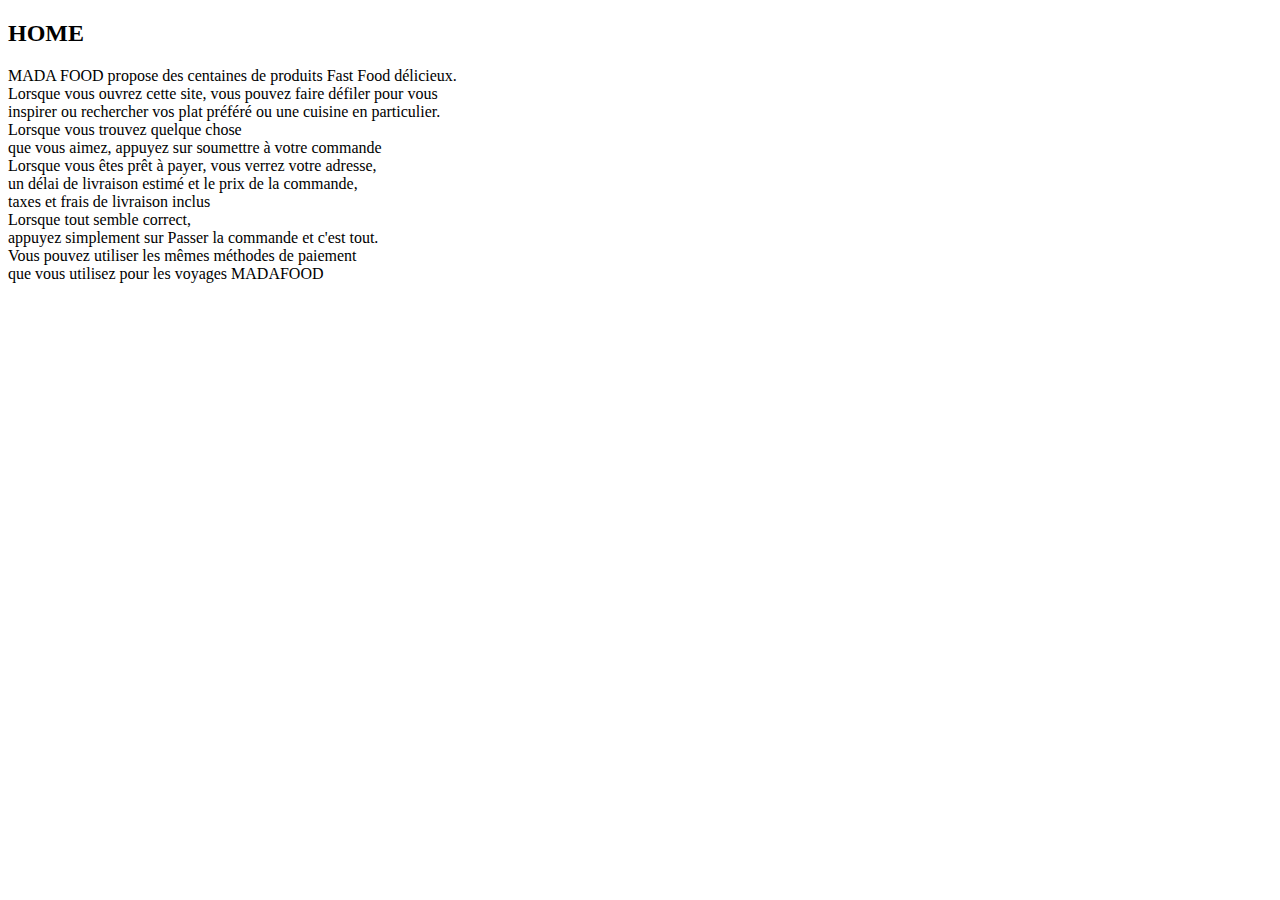
<file: page1.html>
<!DOCTYPE html>
<html>
<head>
	<title>home</title>
	<meta charset="utf-8">
</head>

<body>
	<div>
		<h2 class="titre2">HOME</h2>
		<p>
			MADA FOOD propose des centaines de produits Fast Food délicieux. <br>
			Lorsque vous ouvrez cette site, vous pouvez faire défiler pour vous <br>
			inspirer ou rechercher vos plat préféré ou une cuisine en particulier. <br>
			Lorsque vous trouvez quelque chose <br>
			 que vous aimez, appuyez sur soumettre  à votre commande <br>
           Lorsque vous êtes prêt à payer, vous verrez votre adresse, <br>
           un délai de livraison estimé et le prix de la commande,<br>
            taxes et frais de livraison inclus <br>
             Lorsque tout semble correct,<br>
             appuyez simplement sur Passer la commande et c'est tout. <br>
             Vous pouvez utiliser les mêmes méthodes de paiement <br>
             que vous utilisez pour les voyages MADAFOOD
       </p>
	<div>

</body>
</html>
</file>
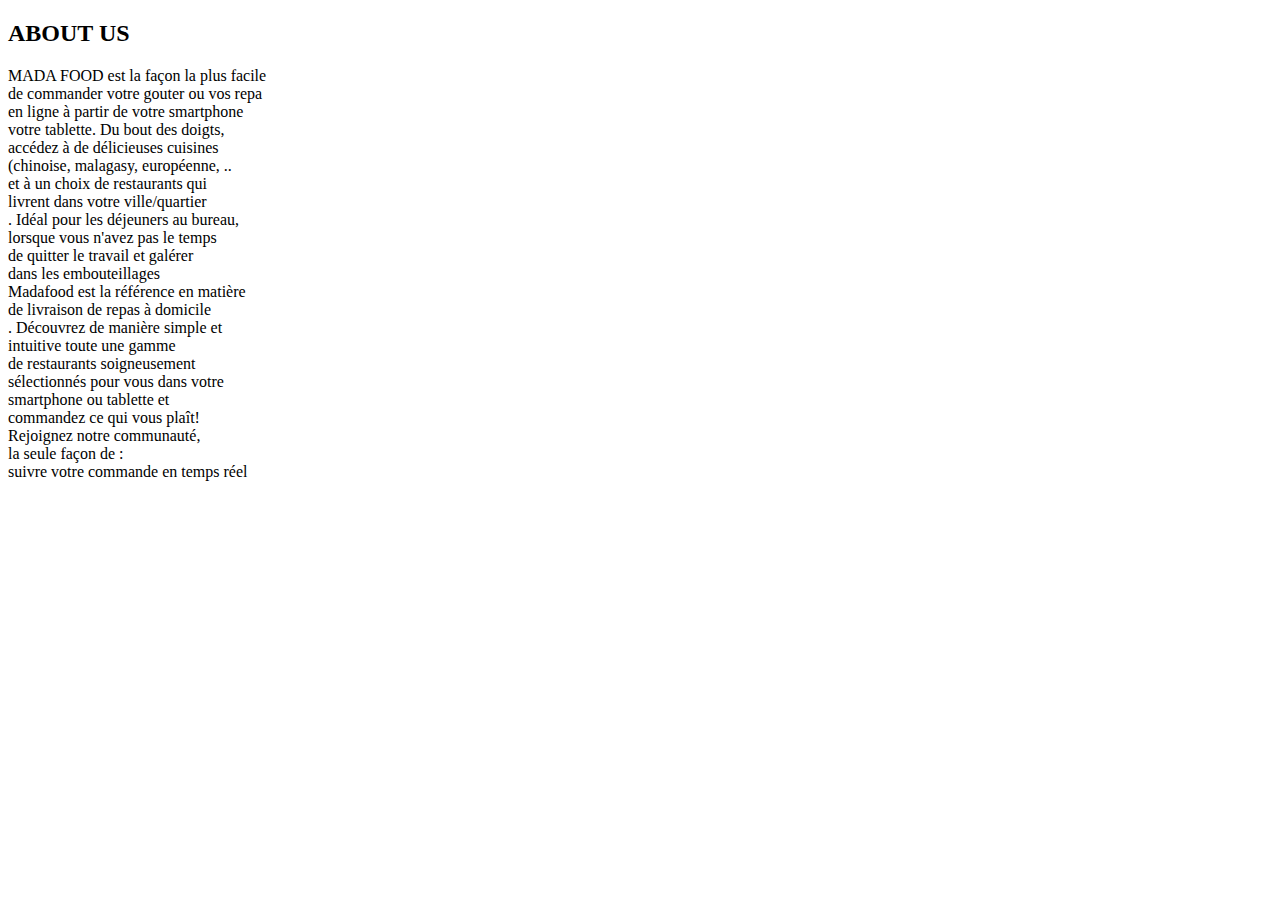
<file: page3.html>
<!DOCTYPE html>
<html>
<head>
	<title> ABOUT US </title>
	<meta charset="utf-8">
</head>
<body>


<div>
		<h2 class="titre2"> ABOUT US </h2>
		<p>
		MADA FOOD  est la façon la plus facile <br>
		 de commander votre gouter ou vos repa <br>

		 en ligne à partir de votre smartphone <br>  
		 votre tablette. Du bout des doigts, <br>

		 accédez à de délicieuses cuisines <br>
		  (chinoise, malagasy, européenne, ..<br>
		 et à un choix de restaurants qui <br>

		 livrent dans votre ville/quartier <br>
		 . Idéal pour les déjeuners au bureau,<br>
		  lorsque vous n'avez pas le temps <br>
		  de quitter le travail et galérer <br>
		   dans les embouteillages <br>

Madafood est la référence en matière <br>
 de livraison de repas à domicile <br>
 . Découvrez de manière simple et <br>
  intuitive toute une gamme <br>
   de restaurants soigneusement <br>
   sélectionnés pour vous dans votre <br>
    smartphone ou tablette et <br>
    commandez ce qui vous plaît!<br>
Rejoignez notre communauté, <br>
 la seule façon de : <br>
suivre votre commande en temps réel
 

		</p>
	</div>
</body>
</html>
</file>
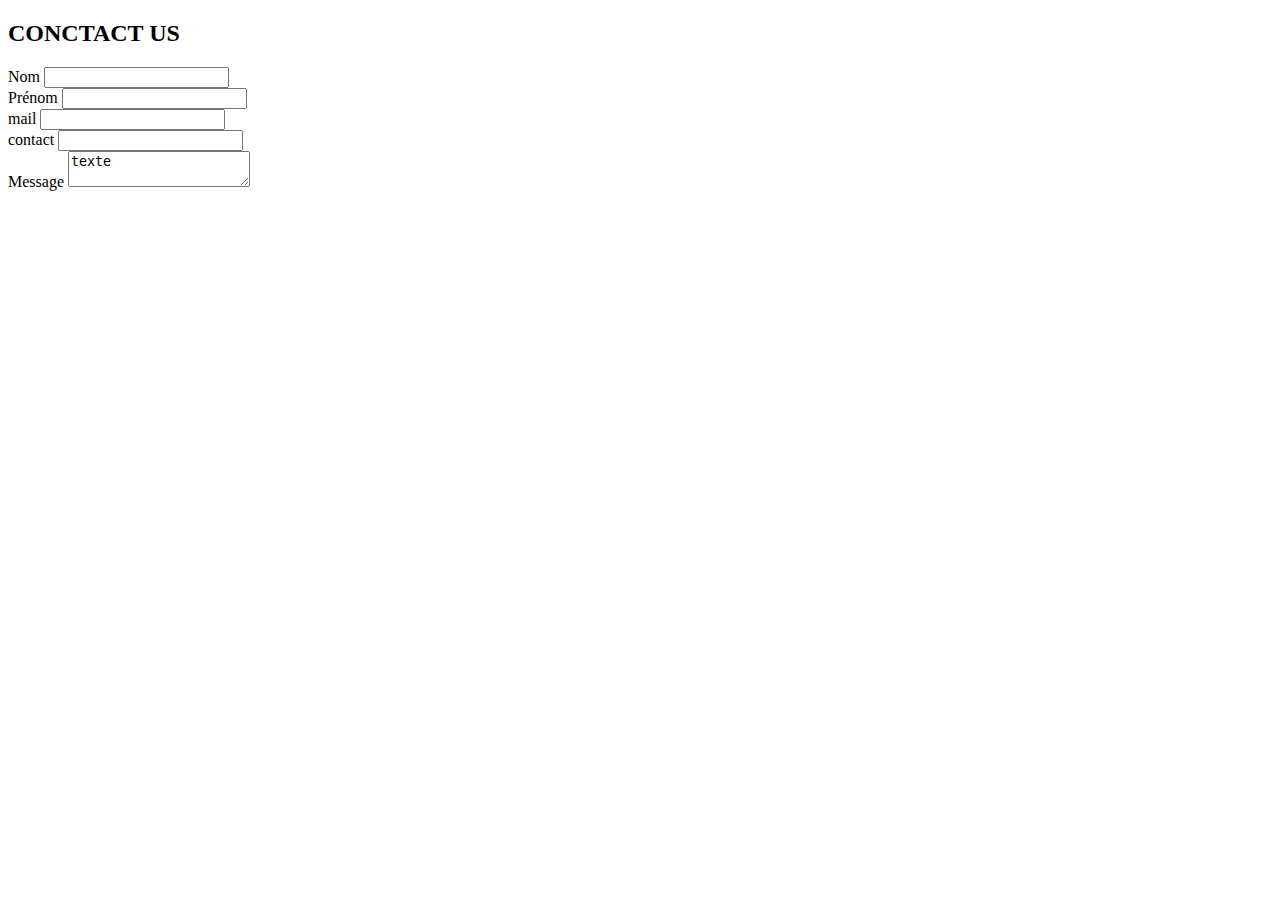
<file: page4.html>
<!DOCTYPE html>
<html>
<head>
	<title>CONCTACT US </title>
	<meta charset="utf-8">
</head>
<body>

	<div>
    	<h2 class="titre2"> CONCTACT US </h2>
    	<label> Nom</label>
    	<input type="" name=""><br>
    	<label>Prénom</label>
    	<input type="" name=""><br>
    	<label>mail</label>
    	<input type="" name=""><br>
    	<label>contact</label>
    	<input type="" name=""><br>
    	<label>Message</label>
    	<textarea>texte</textarea>
    </div>

</body>
</html>
</file>
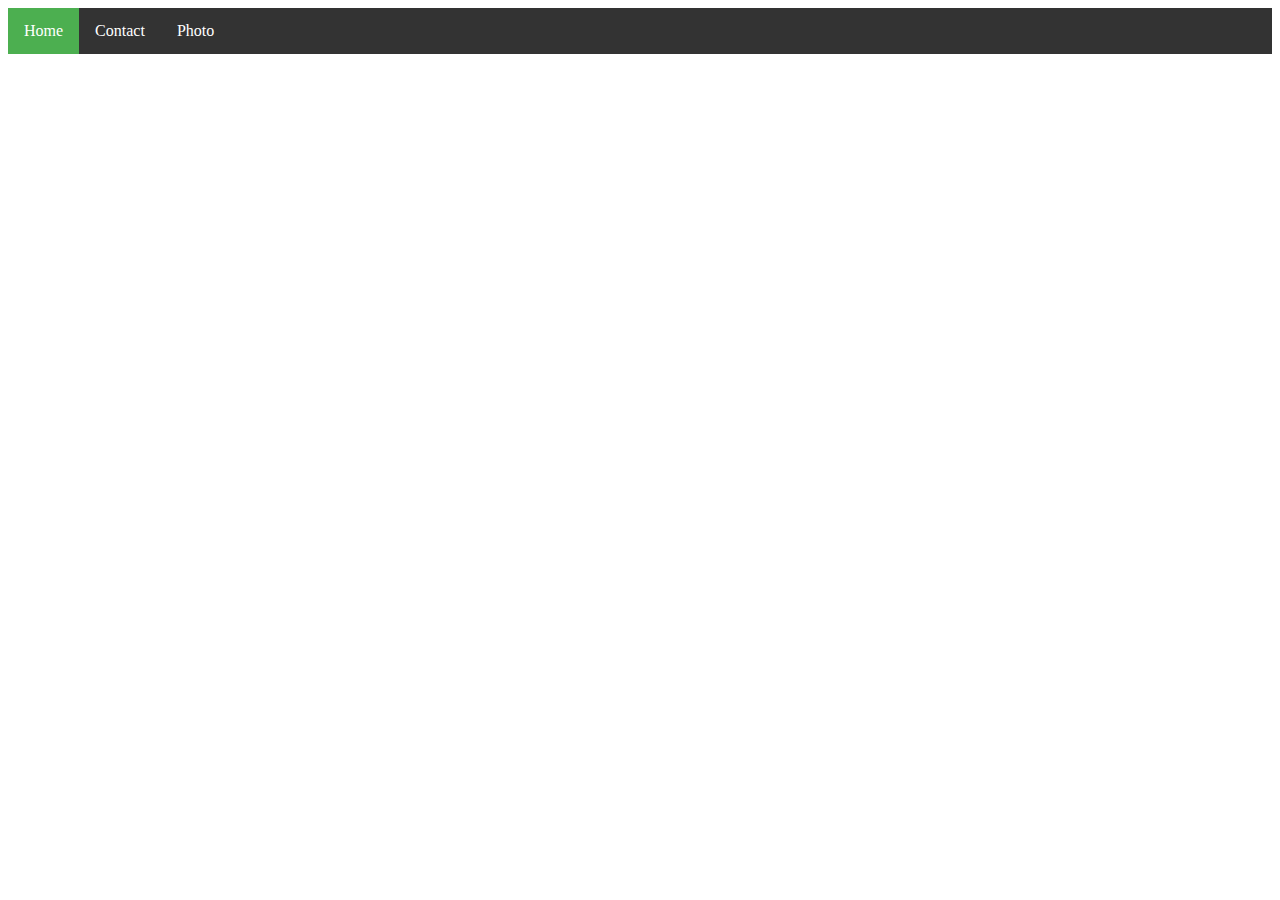
<file: code_initiation/page1.html>
<!DOCTYPE html>
<html>
<head>
<style>
ul {
    list-style-type: none;
    margin: 0;
    padding: 0;
    overflow: hidden;
    background-color: #333;
}

li {
    float: left;
}

li a {
    display: block;
    color: white;
    text-align: center;
    padding: 14px 16px;
    text-decoration: none;
}

li a:hover:not(.active) {
    background-color: #111;
}

.active {
    background-color: #4CAF50;
}
</style>
</head>
<body>

<ul>
  <li><a class="active" href="#home">Home</a></li>

  <li><a href="#contact">Contact</a></li>
  <li><a href="#about">Photo</a></li>
</ul>

</body>

<!-- Mirrored from www.w3schools.com/css/tryit.asp?filename=trycss_navbar_horizontal_black_active by HTTrack Website Copier/3.x [XR&CO'2014], Sat, 17 Nov 2018 20:51:13 GMT -->
</html>
</file>
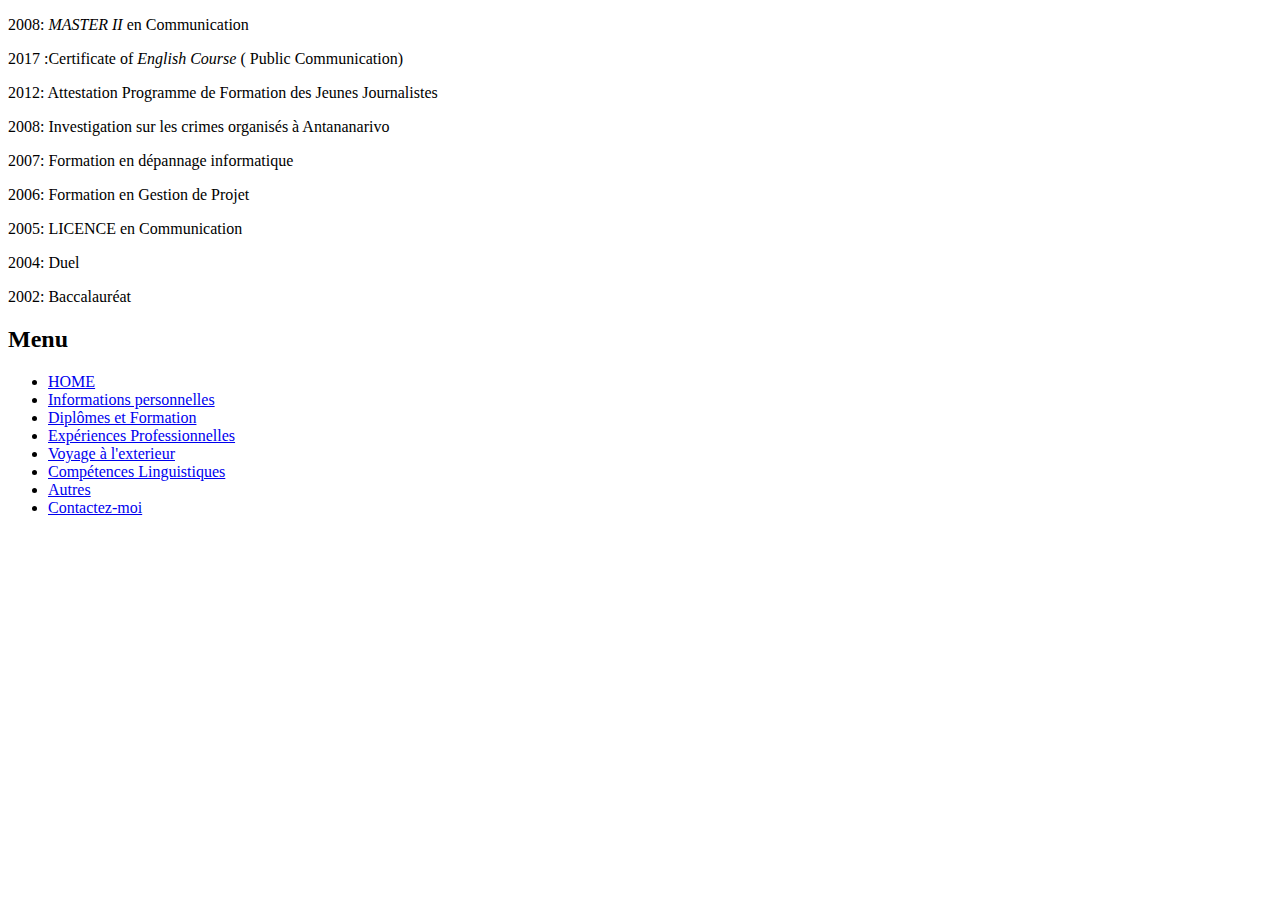
<file: code_initiation/page2.html>
<!DOCTYPE html>
<html>
<head>
	<title> Diplômes et Formations</title>
	<meta charset="utf-8">
</head>
<body>

<div>
	
	<p>2008:<em> MASTER II</em>  en Communication</p>
		<p>2017 :Certificate of <em>English Course  </em>( Public Communication)</p>
		<p>2012: Attestation Programme de Formation des Jeunes Journalistes</p>
		<p>2008: Investigation sur les crimes organisés à Antananarivo</p>
		<p>2007: Formation en dépannage informatique</p>
		<p>2006: Formation en Gestion de Projet</p>
		<p>2005: LICENCE en Communication</p>
		<p>2004: Duel</p>
		<p>2002: Baccalauréat</p>
</div>

<div>
		<h2>Menu</h2>
		<ul>
			<li><a href="index.html">HOME</a></li>
			<li><a href="page1.html">Informations personnelles</a> </li>
			<li><a href="page2.html"> Diplômes et Formation</a> </li>
			<li> <a href="page3.html"> Expériences Professionnelles</a> </li>
			<li><a href="page4.html"> Voyage à l'exterieur</a> </li>
			<li><a href="page5.html"> Compétences Linguistiques</a> </li>
			<li> <a href="page6.html"> Autres   </a> </li>
			<li> <a href="page7.html"> Contactez-moi</a>  </li>

			
			
		</ul>
	</div>


</body>
</html>
</file>
